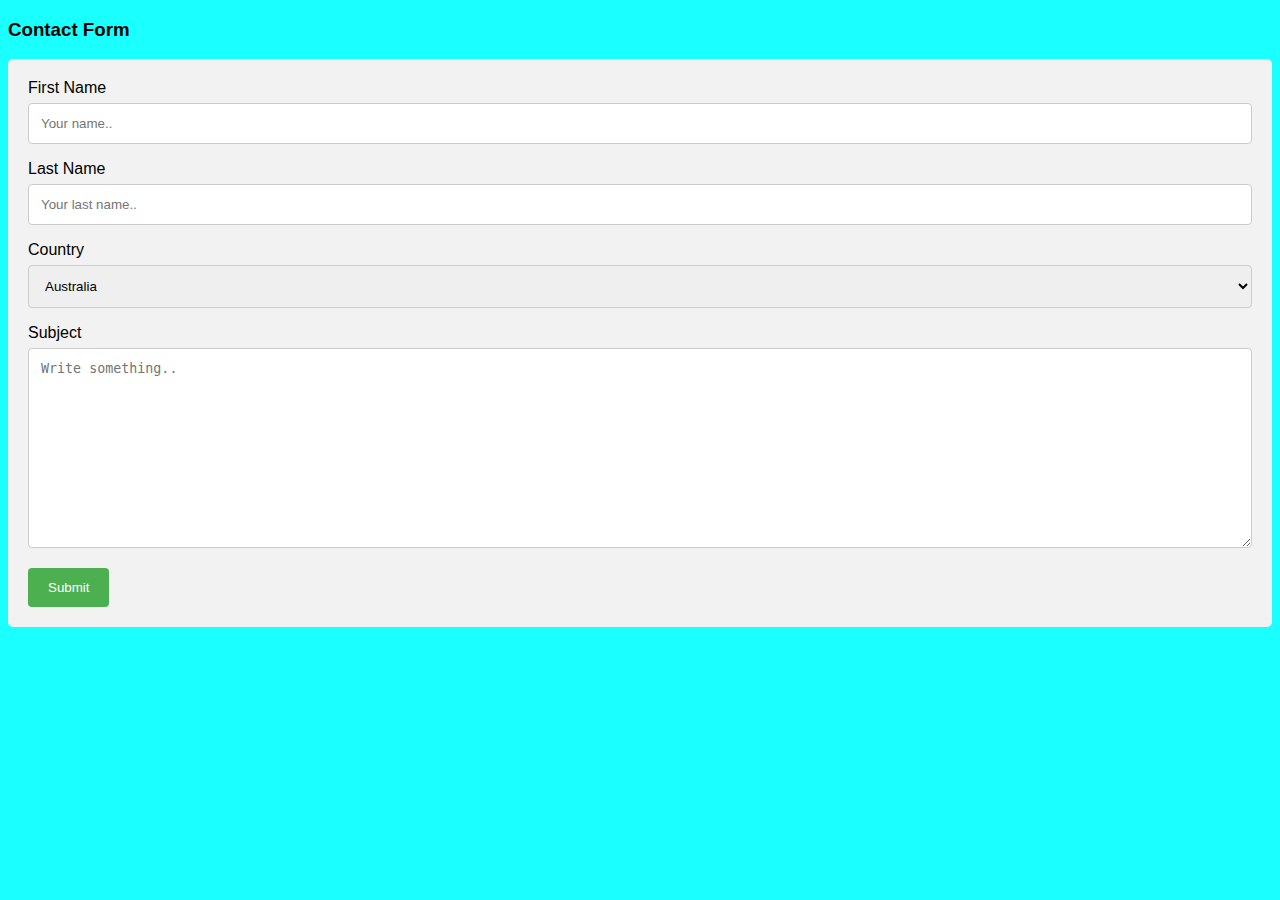
<file: index3.html>
<!DOCTYPE html>
<html>
<head>
<meta name="viewport" content="width=device-width, initial-scale=1">
<body>
<style>
body {font-family: Arial, Helvetica, sans-serif; background-color:rgb(26, 255, 255);}
* {box-sizing: border-box;}

input[type=text], select, textarea {
  width: 100%;
  padding: 12px;
  border: 1px solid #ccc;
  border-radius: 4px;
  box-sizing: border-box;
  margin-top: 6px;
  margin-bottom: 16px;
  resize: vertical;
}

input[type=submit] {
  background-color: #4CAF50;
  color: white;
  padding: 12px 20px;
  border: none;
  border-radius: 4px;
  cursor: pointer;
}

input[type=submit]:hover {
  background-color: #45a049;
}

.container {
  border-radius: 5px;
  background-color: #f2f2f2;
  padding: 20px;
}
</style>
</head>
<body>

<h3>Contact Form</h3>

<div class="container">
  <form action="/action_page.php">
    <label for="fname">First Name</label>
    <input type="text" id="fname" name="firstname" placeholder="Your name..">

    <label for="lname">Last Name</label>
    <input type="text" id="lname" name="lastname" placeholder="Your last name..">

    <label for="country">Country</label>
    <select id="country" name="country">
      <option value="australia">Australia</option>
      <option value="canada">Canada</option>
      <option value="usa">USA</option>
    </select>

    <label for="subject">Subject</label>
    <textarea id="subject" name="subject" placeholder="Write something.." style="height:200px"></textarea>

    <input type="submit" value="Submit">
  </form>
</div>

</body>
</html>
</file>
